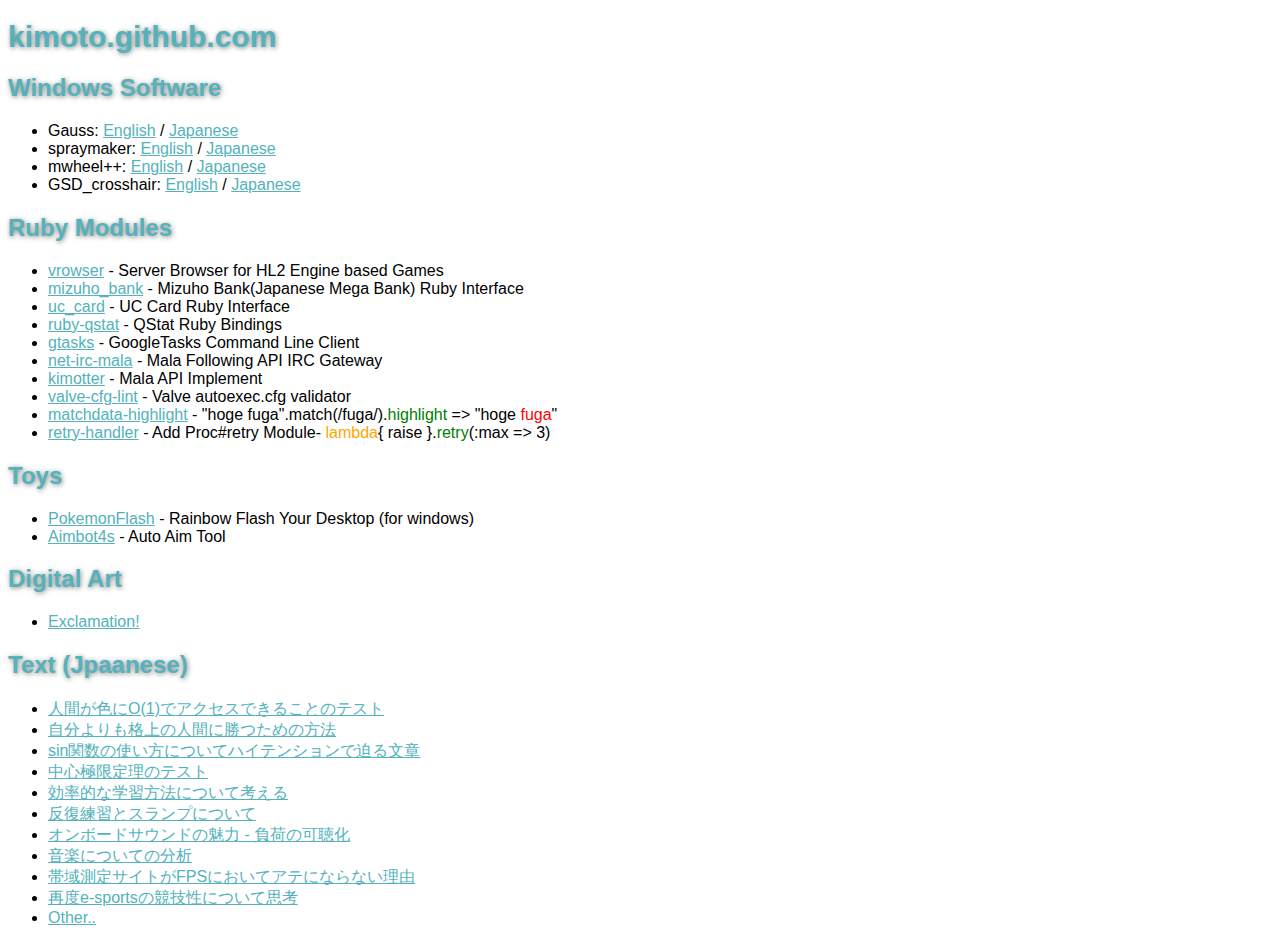
<file: index.html>
<!DOCTYPE html>
<html>
  <head>
    <meta charset="UTF-8">
    <title>kimoto.github.com</title>
    <script type="text/javascript">
      var _gaq = _gaq || [];
      _gaq.push(['_setAccount', 'UA-22814448-2']);
      _gaq.push(['_trackPageview']);

      (function() {
        var ga = document.createElement('script'); ga.type = 'text/javascript'; ga.async = true;
        ga.src = ('https:' == document.location.protocol ? 'https://ssl' : 'http://www') + '.google-analytics.com/ga.js';
          var s = document.getElementsByTagName('script')[0]; s.parentNode.insertBefore(ga, s);
      })();
    </script>
    <link rel="stylesheet" href="./css/style.css">
  </head>

  <body>
    <h1 style="font-size: 30px;">kimoto.github.com</h1>
    <h2>Windows Software</h2>
    <ul>
      <li>Gauss: <a href="./Gauss/index.html">English</a> / <a href="./Gauss/index_ja.html">Japanese</a></li>
      <li>spraymaker: <a href="./spraymaker.html">English</a> / <a href="./spraymaker_jp.html">Japanese</a></li>
      <li>mwheel++:  <a href="./mwheel_plus.html">English</a> / <a href="./mwheel_plus_jp.html">Japanese</a></li>
      <li>GSD_crosshair:  <a href="./gsd_crosshair.html">English</a> / <a href="./gsd_crosshair_jp.html">Japanese</a></li>
    </ul>

    <h2>Ruby Modules</h2>
    <ul>
      <li><a href="https://github.com/kimoto/vrowser/">vrowser</a> - Server Browser for HL2 Engine based Games</li>
      <li><a href="https://github.com/kimoto/mizuho_bank/">mizuho_bank</a> - Mizuho Bank(Japanese Mega Bank) Ruby Interface</li>
      <li><a href="https://github.com/kimoto/uc_card/">uc_card</a> - UC Card Ruby Interface</li>
      <li><a href="https://github.com/kimoto/ruby-qstat/">ruby-qstat</a> - QStat Ruby Bindings</li>
      <li><a href="https://github.com/kimoto/ruby-qstat/">gtasks</a> - GoogleTasks Command Line Client</li>
      <li><a href="https://github.com/kimoto/net-irc-mala/">net-irc-mala</a> - Mala Following API IRC Gateway</li>
      <li><a href="https://github.com/kimoto/kimotter/">kimotter</a> - Mala API Implement</li>
      <li><a href="https://github.com/kimoto/valve-cfg-lint/">valve-cfg-lint</a> - Valve autoexec.cfg validator</li>
      <li><a href="https://github.com/kimoto/matchdata-highlight/">matchdata-highlight</a> - "hoge fuga".match(/fuga/).<font color="green">highlight</font> =&gt; "hoge <font color="red">fuga</font>" </li>
      <li><a href="https://github.com/kimoto/retry-handler/">retry-handler</a> - Add Proc#retry Module- <font color="#FFA500">lambda</font>{ raise }.<font color="green">retry</font>(:max =&gt; 3) </li>
    </ul>

    <h2>Toys</h2>
    <ul>
      <li><a href="https://github.com/kimoto/PokemonFlash">PokemonFlash</a> - Rainbow Flash Your Desktop (for windows)</li>
      <li><a href="https://github.com/kimoto/aimbot4s/">Aimbot4s</a> - Auto Aim Tool</li>
    </ul>

    <h2>Digital Art</h2>
    <ul>
      <li><a href="exp.html">Exclamation!</a></li>
    </ul>

    <h2>Text (Jpaanese)</h2>
    <ul>
      <li><a href="./color_direct.html">人間が色にO(1)でアクセスできることのテスト</a></li>
      <li><a href="https://gist.github.com/1759627">自分よりも格上の人間に勝つための方法</a></li>
      <li><a href="https://gist.github.com/1066811">sin関数の使い方についてハイテンションで迫る文章</a></li>
      <li><a href="https://gist.github.com/1039540">中心極限定理のテスト</a></li>
      <li><a href="https://gist.github.com/1002281">効率的な学習方法について考える</a></li>
      <li><a href="https://gist.github.com/988493">反復練習とスランプについて</a></li>
      <li><a href="https://gist.github.com/982142">オンボードサウンドの魅力 - 負荷の可聴化</a></li>
      <li><a href="https://gist.github.com/838198">音楽についての分析</a></li>
      <li><a href="https://gist.github.com/775950">帯域測定サイトがFPSにおいてアテにならない理由</a></li>
      <li><a href="https://gist.github.com/785183">再度e-sportsの競技性について思考</a></li>
      <li><a href="https://gist.github.com/kimoto">Other..</a></li>
    </ul>
  </body>
</html>
</file>
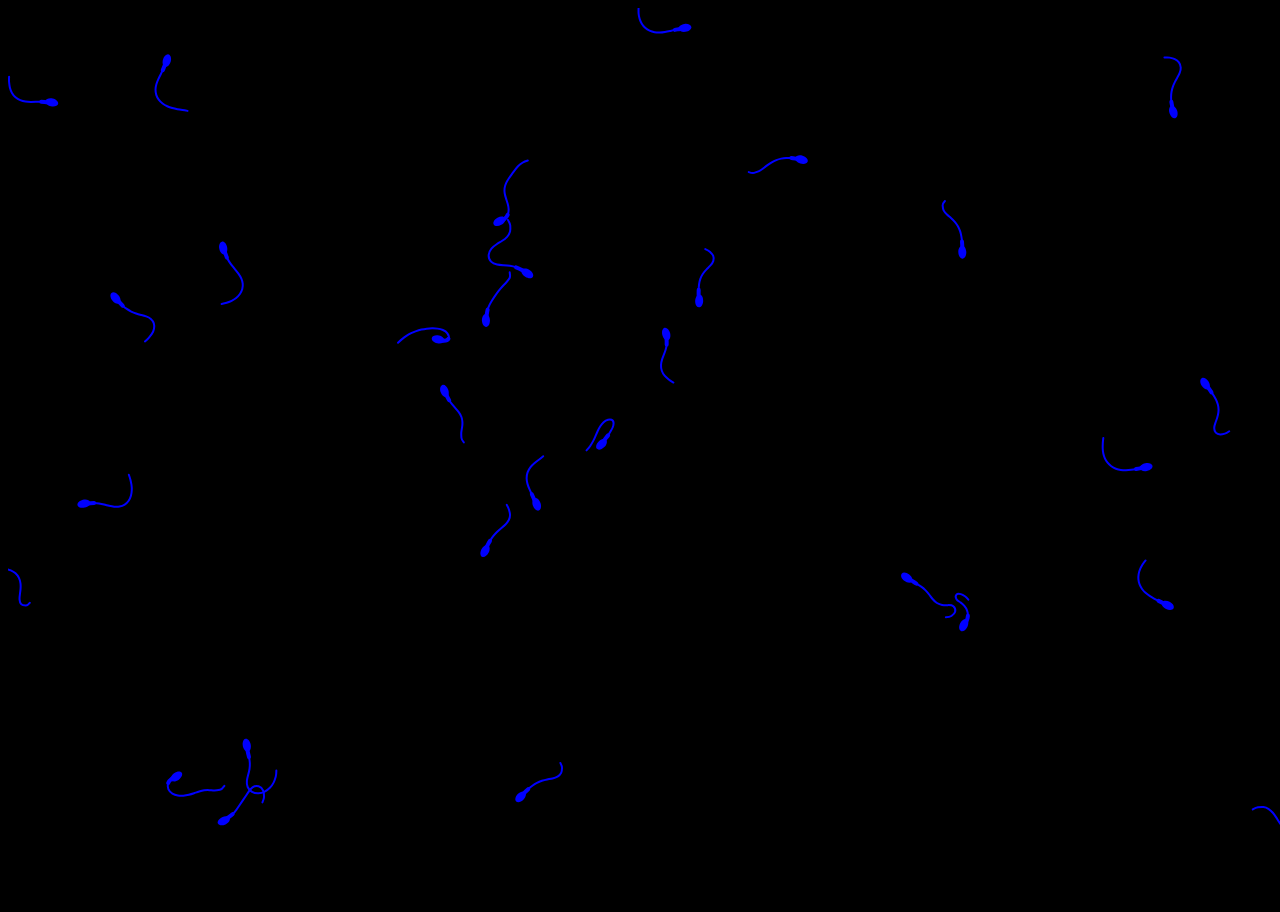
<file: ao.html>
<!DOCTYPE html>
<html>
  <head>
    <meta http-equiv="Content-Type" content="text/html; charset=utf-8">
    <title>!!</title>
    <script type="text/javascript" src="./lib/paper.js"></script>
    <script type="text/paperscript" canvas="canvas">
project.currentStyle = {
    strokeColor: 'blue',
    strokeWidth: 2,
    strokeCap: 'round'
};

var head = new Path.Oval([0, 0], [13, 8]);
head.fillColor = 'blue';
head.strokeColor = null;
var headSymbol = new Symbol(head);

var size = view.size;

var Boid = Base.extend({
    initialize: function(position, maxSpeed, maxForce) {
        var strength = Math.random() * 0.5;
        this.acc = new Point(0, 0);
        this.vel = new Point(Math.random() * 2 - 1, Math.random() * 2 - 1);
        this.loc = position.clone();
        this.r = 30;
        this.maxSpeed = maxSpeed + strength;
        this.maxForce = maxForce + strength;
        this.head = new PlacedSymbol(head);
        this.path = new Path();
        this.shortPath = new Path();
        this.shortPath.strokeWidth = 4;
        for (var i = 0, l = strength * 10 + 10; i < l; i++) {
            this.path.add(this.loc);
            if (i < 3)
                this.shortPath.add(this.loc);
        }
        
        this.firstSegment = this.path.segments[0];
        this.count = 0;
        this.lastRot = 0;
    },
    
    run: function(boids) {
        this.lastLoc = this.loc.clone();
        if (!groupTogether) {
            this.flock(boids);
        } else {
            this.align(boids);
        }
        this.borders();

        this.update();
        this.firstSegment.point = this.loc;
        var lastPoint = this.firstSegment.point;
        var lastVector = this.loc - this.lastLoc;
        var segments = this.path.segments;
        for (var i = 1, l = segments.length; i < l; i++) {
            var segment = segments[i];
            var vector = lastPoint - segment.point;
            this.count += this.vel.length * 10;
            var rotated = lastVector.rotate(90).normalize(Math.sin((this.count + i * 3) / 300));
            lastPoint = segment.point = lastPoint + lastVector.normalize(-5 - this.vel.length / 3);
            segment.point += rotated;
            lastVector = vector;
        }
        this.path.smooth();
        this.head.position = this.loc;
        var vector = this.loc - this.lastLoc;
        var rot = vector.angle;
        this.head.rotate(rot - this.lastRot);
        this.lastRot = rot;
        
        var shortSegments = this.shortPath.segments;
        for (var i = 0; i < 3; i++)
            shortSegments[i] = segments[i].clone();
    },
    
    // We accumulate a new acceleration each time based on three rules
    flock: function(boids) {
        var sep = this.separate(boids) * 3;
        var ali = this.align(boids);
        var coh = this.cohesion(boids);
        this.acc += sep + ali + coh;
    },
    
    update: function() {
        // Update velocity
        this.vel += this.acc;
        // Limit speed (vector#limit?)
        this.vel.length = Math.min(this.maxSpeed, this.vel.length);
        this.loc += this.vel;
        // Reset acceleration to 0 each cycle
        this.acc.length = 0;
    },
    
    seek: function(target) {
        this.acc += this.steer(target, false);
    },
    
    arrive: function(target) {
        this.acc += this.steer(target, true);
    },
    
    // A method that calculates a steering vector towards a target
    // Takes a second argument, if true, it slows down as it approaches the target
    steer: function(target, slowdown) {
        var steer,
            desired = target - this.loc,
            d = desired.length;
        if (d > 0) {
            // Two options for desired vector magnitude (1 -- based on distance, 2 -- maxSpeed)
            if (slowdown && d < 100) {
                desired.length = this.maxSpeed * (d / 100); // This damping is somewhat arbitrary
            } else {
                desired.length = this.maxSpeed;
            }
            steer = desired - this.vel;
            steer.length = Math.min(this.maxForce, steer.length);
        } else {
            steer = new Point(0, 0);
        }
        return steer;
    },
    
    borders: function() {
        var loc = this.loc;
        var r = this.r;
        var oldLoc = this.loc.clone();
        var width = size.width;
        var height = size.height;
        if (loc.x < -r) loc.x = width + r;
        if (loc.y < -r) loc.y = height + r;
        if (loc.x > width + r) loc.x = -r;
        if (loc.y > height + r) loc.y = -r;
        var vector = this.loc - oldLoc;
        if (!vector.isZero())
            this.path.position += vector;
    },
    
    separate: function(boids) {
        var desiredSeperation = 60;
        var steer = new Point(0, 0);
        var count = 0;
        // For every boid in the system, check if it's too close
        for (var i = 0, l = boids.length; i < l; i++) {
            var other = boids[i];
            var d = other.loc.getDistance(this.loc);
            if (d > 0 && d < desiredSeperation) {
                // Calculate vector pointing away from neighbor
                var diff = this.loc - other.loc;
                steer += diff.normalize(1 / d);
                count++;
            }
        }
        // Average -- divide by how many
        if (count > 0)
            steer /= count;
        if (steer.length > 0) {
            // Implement Reynolds: Steering = Desired - Velocity
            steer.length = this.maxSpeed;
            steer -= this.vel;
            steer.length = Math.min(steer.length, this.maxForce);
        }
        return steer;
    },
    
    // Alignment
    // For every nearby boid in the system, calculate the average velocity
    align: function(boids) {
        var neighborDist = 25;
        var steer = new Point(0, 0);
        var count = 0;
        var nearest = 999;
        var closestPoint;
        for (var i = 0, l = boids.length; i < l; i++) {
            var other = boids[i];
            var d = this.loc.getDistance(other.loc);
            if (d > 0 && d < nearest) {
                closestPoint = other.loc;
                nearest = d;
            }
            if (d > 0 && d < neighborDist) {
                steer += other.vel;
                count++;
            }
        }
        
        if (count > 0)
            steer /= count;
        if (steer.length > 0) {
            // Implement Reynolds: Steering = Desired - Velocity
            steer.length = this.maxSpeed;
            steer -= this.vel;
            steer.length = Math.min(steer.length, this.maxForce);
        }
        return steer;
    },
    
    // Cohesion
    // For the average location (i.e. center) of all nearby boids, calculate steering vector towards that location
    cohesion: function(boids) {
        var neighborDist = 100;
        var sum = new Point(0, 0);
        var count = 0;
        for (var i = 0, l = boids.length; i < l; i++) {
            var other = boids[i];
            var d = this.loc.getDistance(other.loc);
            if (d > 0 && d < neighborDist) {
                sum += other.loc; // Add location
                count++;
            }
        }
        if (count > 0) {
            sum /= count;
            // Steer towards the location
            return this.steer(sum, false);
        }
        return sum;
    }
});

var heartPath = new Path([
    [[514.6962890625, 624.703125], [7.0966796875, -26.3369140625], [-7.10205078125, -27.0244140625]],
    [[484.29052734375, 548.6025390625], [13.16845703125, 23.7060546875], [-13.173828125, -23.70703125]],
    [[407.84619140625, 438.14453125], [37.79296875, 49.935546875], [-27.71630859375, -36.6435546875]],
    [[356.654296875, 368.400390625], [6.41015625, 9.8505859375], [-10.53759765625, -16.02978515625]],
    [[333.80712890625, 324.25146484375], [4.69189453125, 13.3994140625], [-4.697265625, -13.39892578125]],
    [[326.76416015625, 283.53857421875], [0, 13.74267578125], [0, -25.42431640625]],
    [[352.18798828125, 219.634765625], [-16.95263671875, 17.17822265625], [16.94775390625, -17.1787109375]],
    [[415.0615234375, 193.8671875], [-24.96826171875, 0], [25.19287109375, 0]],
    [[480.68310546875, 220.66552734375], [-18.552734375, -17.86572265625], [13.96826171875, 13.28662109375]],
    [[514.6962890625, 280.10302734375], [-8.70703125, -26.3369140625], [7.55859375, -25.88037109375]],
    [[546.6484375, 221.0087890625], [-13.7431640625, 13.517578125], [19.0087890625, -18.32177734375]],
    [[612.61328125, 193.5234375], [-24.9677734375, 0], [24.7373046875, 0]],
    [[675.486328125, 219.119140625], [-17.177734375, -17.06005859375], [17.1787109375, 17.06591796875]],
    [[701.2548828125, 280.10302734375], [0, -23.58837890625], [0, 20.61376953125]],
    [[686.1376953125, 344.52197265625], [10.076171875, -22.33203125], [-10.08203125, 22.33203125]],
    [[627.73046875, 432.3046875], [28.8603515625, -36.1875], [-37.5673828125, 47.412109375]],
    [[545.6171875, 549.1171875], [17.1787109375, -30.458984375], [-13.517578125, 24.0498046875]]
]);
heartPath.closed = true;
heartPath.position = view.center;
heartPath.strokeColor = null;
heartPath.scale(1.5);

var groupTogether = false;
var pathLength = heartPath.length;
var mouseDown = false;
var boids = [];

// Add the boids:
for (var i = 0; i < 30; i++) {
    var position = Point.random() * size;
    boids.push(new Boid(position, 10, 0.05));
}

function onFrame(event) {
    for (var i = 0, l = boids.length; i < l; i++) {
        if (groupTogether) {
            var point = heartPath.getPointAt(((i + event.count / 30) % l) / l * pthLength);
            boids[i].arrive(point);
        }
        boids[i].run(boids);
    }
}

// Reposition the heart path whenever the window is resized:
function onResize(event) {
    size = view.size;
    heartPath.position = view.center;
}

function onMouseDown(event) {
    groupTogether = !groupTogether;
}

var layer = project.activeLayer;
function onKeyDown(event) {
    if (event.key == 'space') {
        layer.selected = !layer.selected;
        return false;
    }
}
    </script>

    <style type="text/css">
      <!--
      body{
        background: black;
      }
      -->
    </style>

    <script type="text/javascript">
      var _gaq = _gaq || [];
      _gaq.push(['_setAccount', 'UA-22814448-2']);
      _gaq.push(['_trackPageview']);

      (function() {
        var ga = document.createElement('script'); ga.type = 'text/javascript'; ga.async = true;
        ga.src = ('https:' == document.location.protocol ? 'https://ssl' : 'http://www') + '.google-analytics.com/ga.js';
          var s = document.getElementsByTagName('script')[0]; s.parentNode.insertBefore(ga, s);
      })();
    </script>
  </head>
  <body>
    <canvas id="canvas" resize></canvas>
  </body>
</html>
</file>
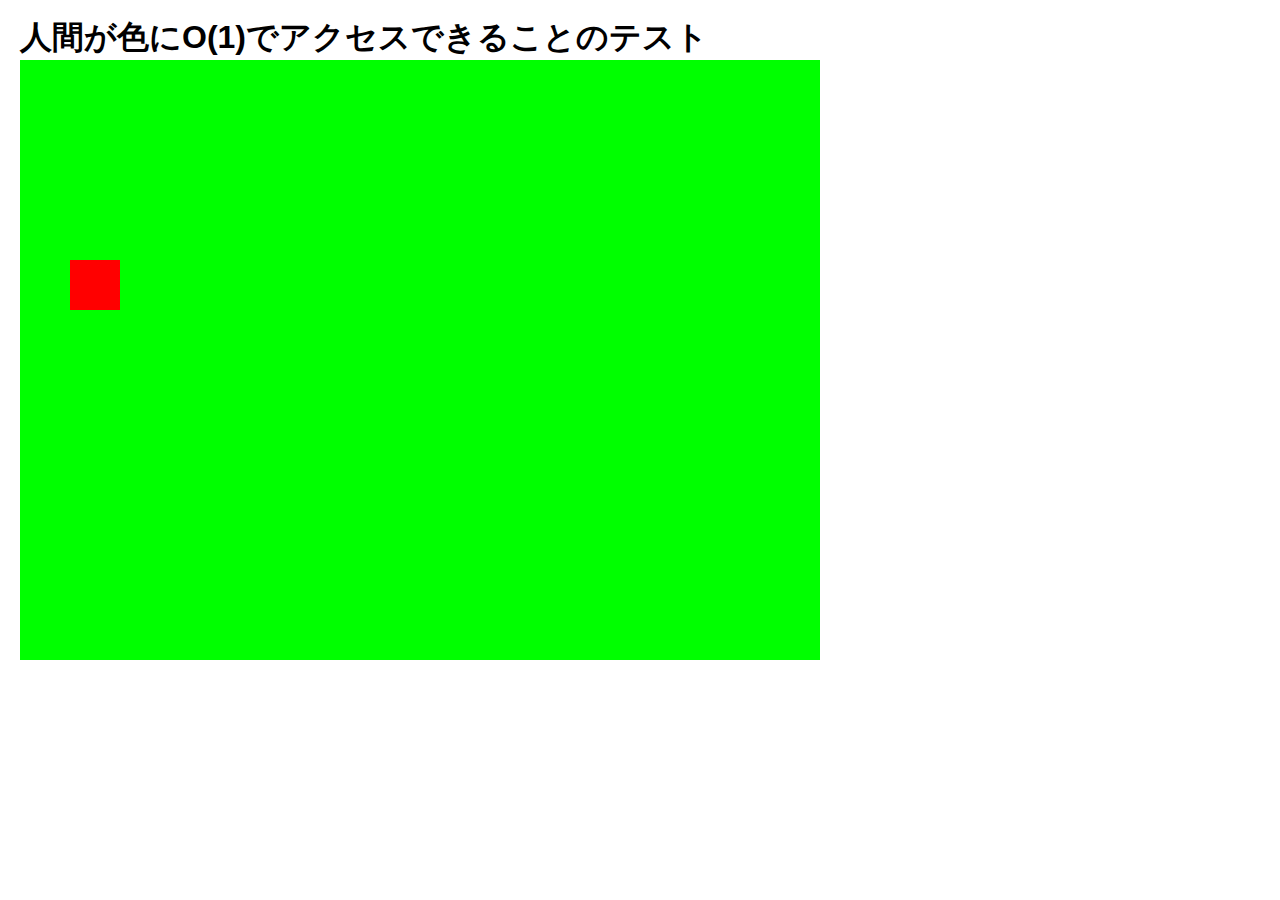
<file: color_direct.html>
<!DOCTYPE html>
<html>
  <head>
    <meta http-equiv="Content-Type" content="text/html; charset=utf-8">
    <title>人間が色にO(1)でアクセスできることのテスト</title>
    <script type="text/javascript">
      var $ = function(id){
        return document.getElementById(id);
      }
      window.onload = function(){
        var oh_my_god = 192;
        var random_index = Math.floor(Math.random() * oh_my_god);
        for(var i=0; i<oh_my_god; i++){
          var block = document.createElement('div');
          if(random_index == i){
            //block.className = "block";
            block.className = "highlighted_block";
          }else{
            block.className = "block";
          }
          $("blocks").appendChild(block);
        }
      }
    </script>
    <style type="text/css">
      *{
        margin:0;
        padding:0;
      }
      body {
        margin-top: 1.0em;
        background-color: #FFFFFF;
        font-family:"Lucida Grande", Tahoma, Arial, Verdana, sans-serif;
        color: #000;
        font-style: sans-serif;
      }
      div#blocks{
        width: 800px;
        height: 500px;
        float: left;
      }
      div.block{
        background-color: #00FF00;
        width: 50px;
        height: 50px;
        float: left;
      }

      div.highlighted_block{
        background-color: #FF0000;
        width: 50px;
        height: 50px;
        float: left;
      }

      div#blocks:after {
        clear: both;
      }

      section {
        margin-left: 20px;
      }
    </style>
  </head>
  <body>
    <section>
    <h1>人間が色にO(1)でアクセスできることのテスト</h1>
    <div id="blocks">
    </div>
    </section>
  </body>
</html>
</file>
<file: css/style.css>
body {
  margin-top: 1.0em;
  background-color: #FFFFFF;
  font-family:"Lucida Grande", Tahoma, Arial, Verdana, sans-serif;
  color: #000;
  font-style: sans-serif;
}
#container {
  margin: 0 auto;
  width: 900px;
}
h1 { font-size: 3.8em; color: #53b2bb; margin-bottom: 3px; text-shadow: 1px 1px 5px rgba(0, 0, 0, 0.5); }
h1 .small { font-size: 0.4em; text-shadow: 1px 1px 5px rgba(0, 0, 0, 0.5); }
h1 a { text-decoration: none }
h2 { font-size: 1.5em; color: #53b2bb; text-shadow: 1px 1px 5px rgba(0, 0, 0, 0.5); }
h3 { text-align: center; color: #53b2bb; }
a { color: #53b2bb; }
.description { font-size: 1.2em; margin-bottom: 30px; margin-top: 30px; }
.download { float: right; }
pre { background: #000; color: #fff; padding: 15px;}
hr { border: 0; width: 80%; border-bottom: 1px solid #aaa}
.footer { text-align:center; padding-top:30px; font-style: italic; }
</file>
